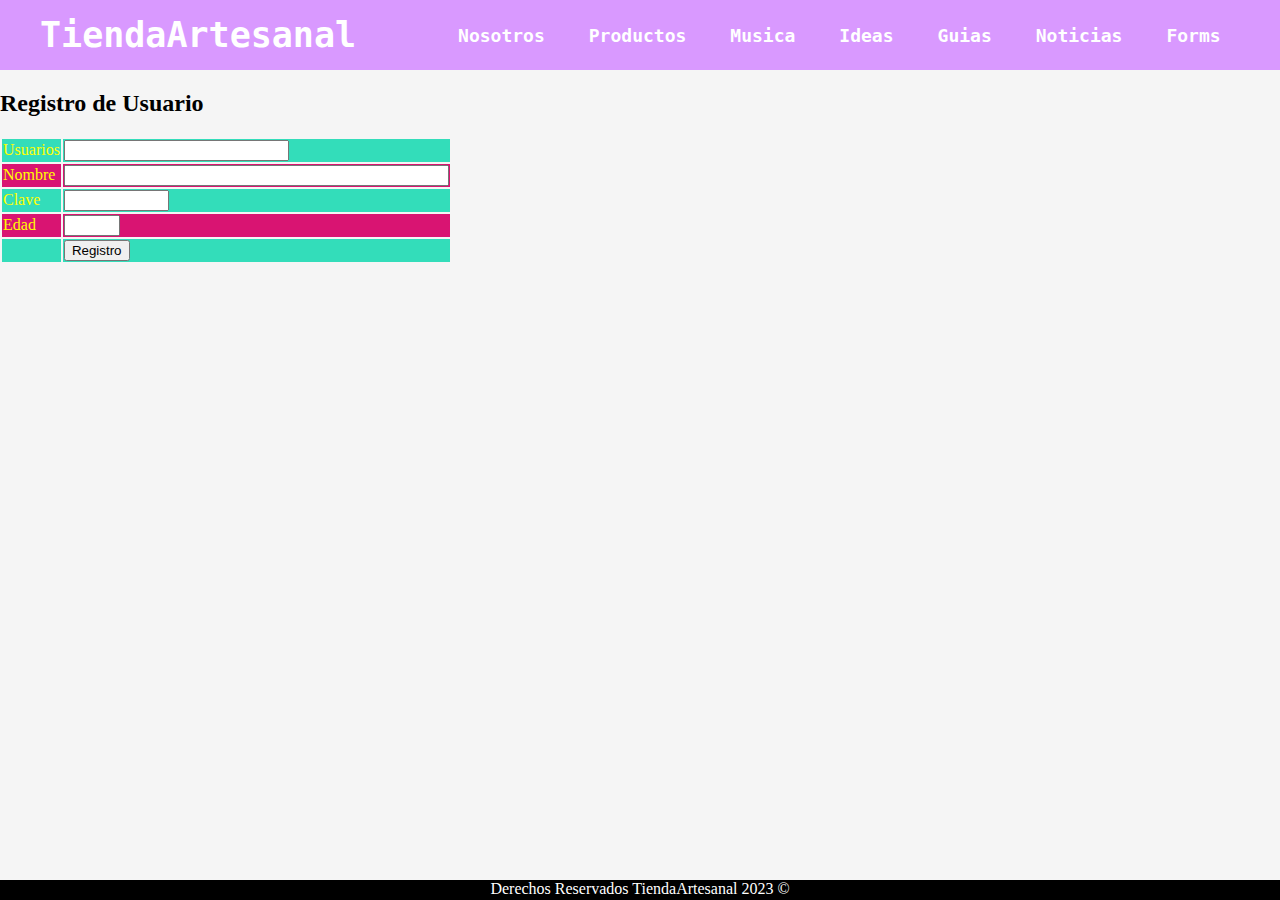
<file: src/main/resources/static/formularios.html>
<!DOCTYPE html>
<!--
Click nbfs://nbhost/SystemFileSystem/Templates/Licenses/license-default.txt to change this license
Click nbfs://nbhost/SystemFileSystem/Templates/Other/html.html to edit this template
-->
<html>
    <head>
        <title>Practica 2</title>
        <meta charset="UTF-8">
        <link href="css/estilos.css" rel="stylesheet" type="text/css"/>
    </head>
    <body>
        <header class="header">
            <nav class="nav">
                <a class="title nav-link" href="index.html">TiendaArtesanal</a>
                <ul class="nav-menu">
                    <li class="nav-menu-item"><a class="nav-link nav-menu-link" href="nosotros.html">Nosotros</a></li>
                    <li class="nav-menu-item"><a class="nav-link nav-menu-link" href="productos.html">Productos</a></li>
                    <li class="nav-menu-item"><a class="nav-link nav-menu-link" href="musica.html">Musica</a></li>
                    <li class="nav-menu-item"><a class="nav-link nav-menu-link" href="ideas.html">Ideas</a></li>      
                    <li class="nav-menu-item"><a class="nav-link nav-menu-link" href="video.html">Guias</a></li>                          
                    <li class="nav-menu-item"><a class="nav-link nav-menu-link" href="iframes.html">Noticias</a></li>
                    <li class="nav-menu-item"><a class="nav-link nav-menu-link" href="formularios.html">Forms</a></li>
                </ul>
            </nav>
        </header>
        <section>
            <h2>Registro de Usuario</h2>
            <form action="/usuario/registro" method="post">
                <table border="0">
                    <tbody>
                        <tr>
                            <td>Usuarios</td>
                            <td><input type="email" name="usuario" value="" size="25" /></td>
                        </tr>
                        <tr>
                            <td>Nombre</td>
                            <td><input type="text" required name="nombre" value="" size="45" /></td>
                        </tr>
                        <tr>
                            <td>Clave</td>
                            <td><input type="password" 
                                       required 
                                       name="clave" value="" size="10" /></td>
                        </tr>
                        <tr>
                            <td>Edad</td>
                            <td><input type="number" 
                                       min="18"
                                       max="25"
                                       name="edad" value="" /></td>
                        </tr>
                        <tr>
                            <td></td>
                            <td><input type="submit" value="Registro" /></td>
                        </tr>
                    </tbody>
                </table>
            </form>
        </section>  
        <footer>
            Derechos Reservados TiendaArtesanal 2023 &COPY;
        </footer>
    </body>
</html>
</file>
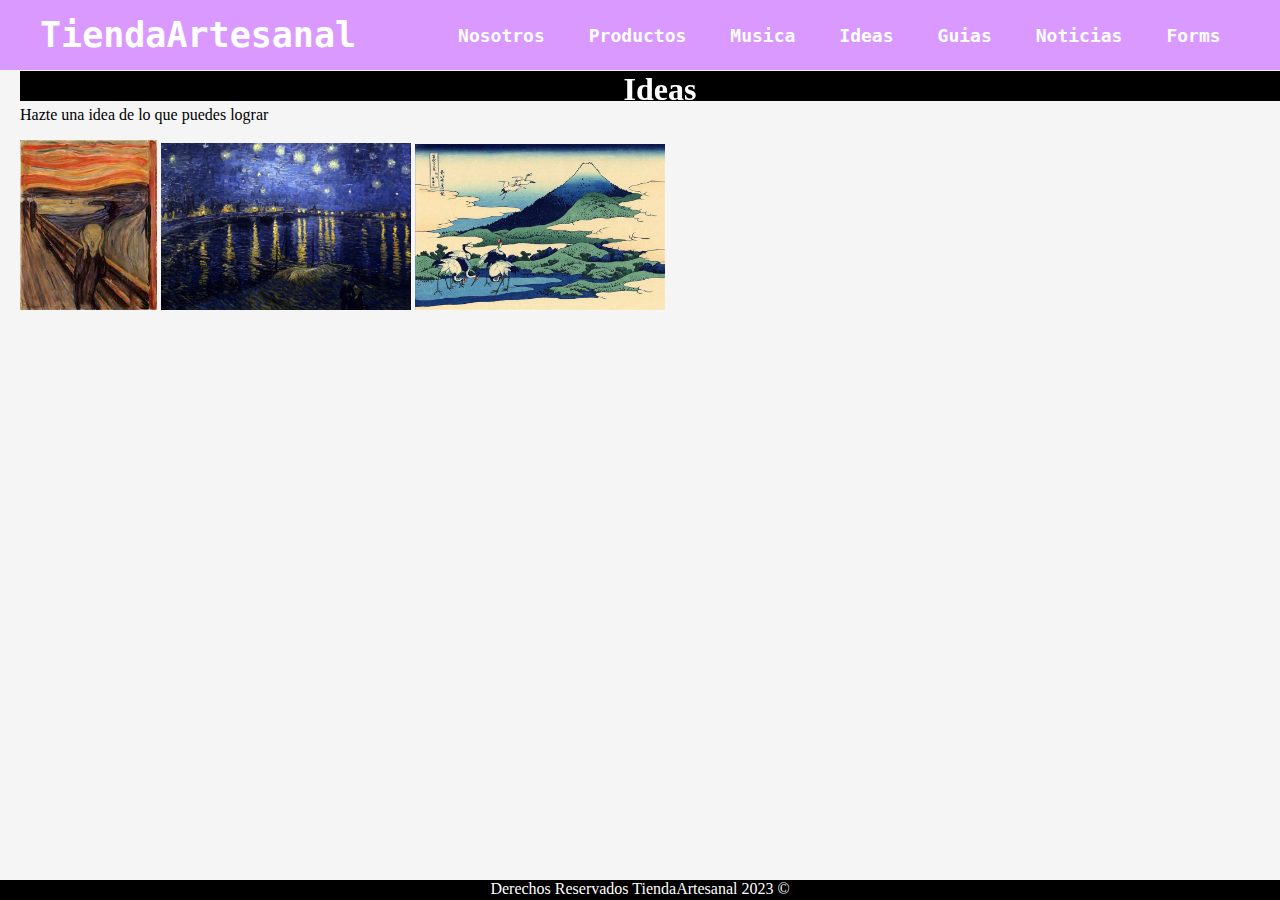
<file: src/main/resources/static/ideas.html>
<!DOCTYPE html>
<!--
Click nbfs://nbhost/SystemFileSystem/Templates/Licenses/license-default.txt to change this license
Click nbfs://nbhost/SystemFileSystem/Templates/Other/html.html to edit this template
-->
<html>
    <head>
        <title>Practica 2</title>
        <meta charset="UTF-8">
        <link href="css/estilos.css" rel="stylesheet" type="text/css"/>
    </head>
    <body>
        <header class="header">
            <nav class="nav">
                <a class="title nav-link" href="index.html">TiendaArtesanal</a>
                <ul class="nav-menu">
                    <li class="nav-menu-item"><a class="nav-link nav-menu-link" href="nosotros.html">Nosotros</a></li>
                    <li class="nav-menu-item"><a class="nav-link nav-menu-link" href="productos.html">Productos</a></li>
                    <li class="nav-menu-item"><a class="nav-link nav-menu-link" href="musica.html">Musica</a></li>
                    <li class="nav-menu-item"><a class="nav-link nav-menu-link" href="ideas.html">Ideas</a></li>      
                    <li class="nav-menu-item"><a class="nav-link nav-menu-link" href="video.html">Guias</a></li>                          
                    <li class="nav-menu-item"><a class="nav-link nav-menu-link" href="iframes.html">Noticias</a></li>
                    <li class="nav-menu-item"><a class="nav-link nav-menu-link" href="formularios.html">Forms</a></li>
                </ul>
            </nav>
        </header>
        <h1>Ideas</h1>
        <div>
            <p>Hazte una idea de lo que puedes lograr</p>
        </div>
        <img src="images/imagen1.jpg" height="170" alt=""/>
        <img src="images/imagen2.jpg" width="250" alt=""/>
        <img src="images/imagen3.jpg" width="250" alt=""/>
        <footer>
            Derechos Reservados TiendaArtesanal 2023 &COPY;
        </footer>
    </body>
</html>
</file>
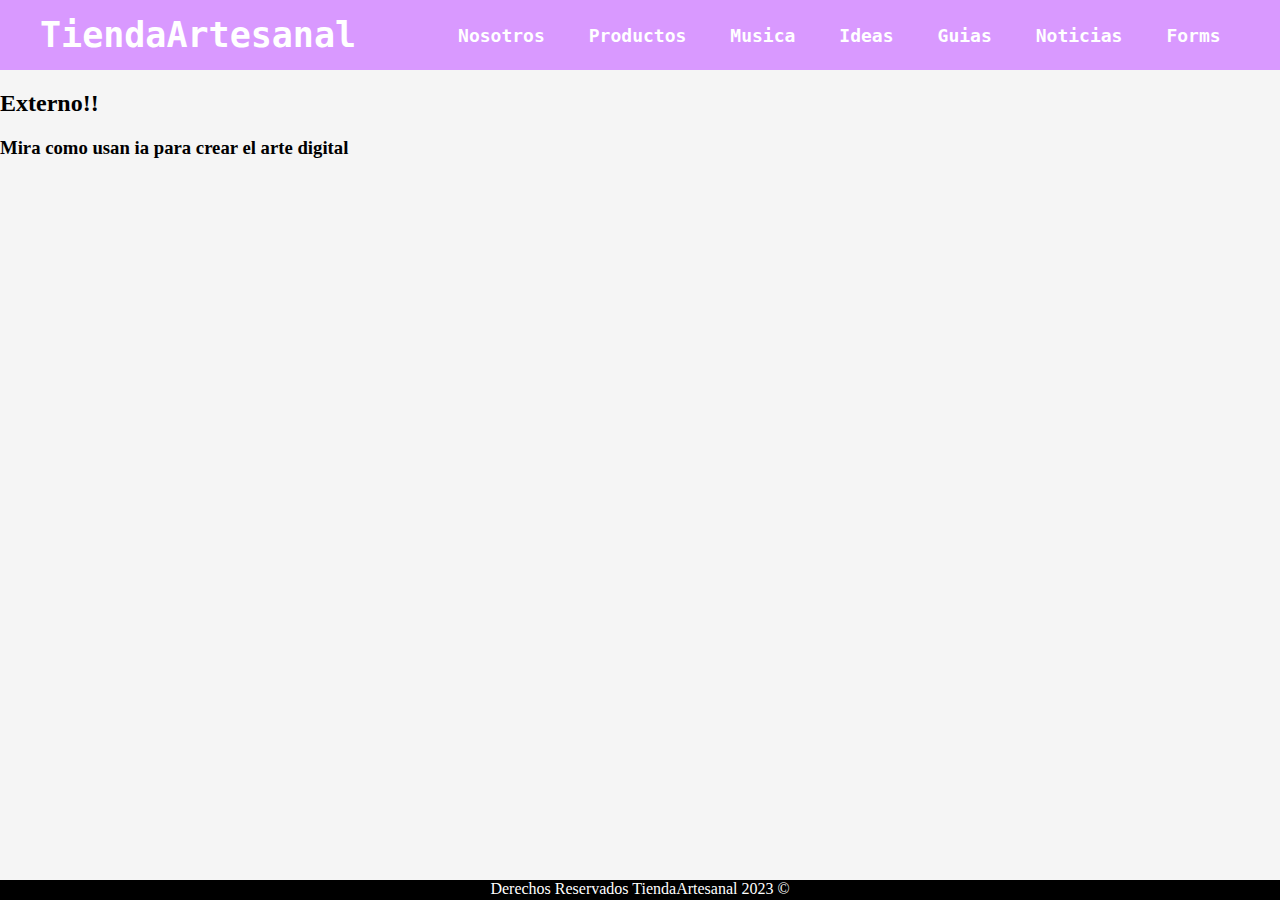
<file: src/main/resources/static/iframes.html>
<!DOCTYPE html>
<!--
Click nbfs://nbhost/SystemFileSystem/Templates/Licenses/license-default.txt to change this license
Click nbfs://nbhost/SystemFileSystem/Templates/Other/html.html to edit this template
-->
<html>
    <head>
        <title>Practica 2</title>
        <meta charset="UTF-8">
        <link href="css/estilos.css" rel="stylesheet" type="text/css"/>
    </head>
    <body>
        <header class="header">
            <nav class="nav">
                <a class="title nav-link" href="index.html">TiendaArtesanal</a>
                <ul class="nav-menu">
                    <li class="nav-menu-item"><a class="nav-link nav-menu-link" href="nosotros.html">Nosotros</a></li>
                    <li class="nav-menu-item"><a class="nav-link nav-menu-link" href="productos.html">Productos</a></li>
                    <li class="nav-menu-item"><a class="nav-link nav-menu-link" href="musica.html">Musica</a></li>
                    <li class="nav-menu-item"><a class="nav-link nav-menu-link" href="ideas.html">Ideas</a></li>      
                    <li class="nav-menu-item"><a class="nav-link nav-menu-link" href="video.html">Guias</a></li>                          
                    <li class="nav-menu-item"><a class="nav-link nav-menu-link" href="iframes.html">Noticias</a></li>
                    <li class="nav-menu-item"><a class="nav-link nav-menu-link" href="formularios.html">Forms</a></li>
                </ul>
            </nav>
        </header>
         <section>
            <h2>Externo!!</h2>
            <article>
                <h3>Mira como usan ia para crear el arte digital</h3>
                <figure>
                    <iframe width="1128" height="480" 
                            src="https://www.youtube.com/embed/O3pB1hJeTZI" 
                            title="Es ARTE lo que hacen las IA? GUERRA entre ARTISTA y AI (Inteligencia Artificial)" 
                            frameborder="0" allow="accelerometer; autoplay; clipboard-write; encrypted-media; gyroscope; picture-in-picture; web-share" allowfullscreen></iframe>
                </figure>
            </article>
        </section>  
        <footer>
            Derechos Reservados TiendaArtesanal 2023 &COPY;
        </footer>
    </body>
</html>
</file>
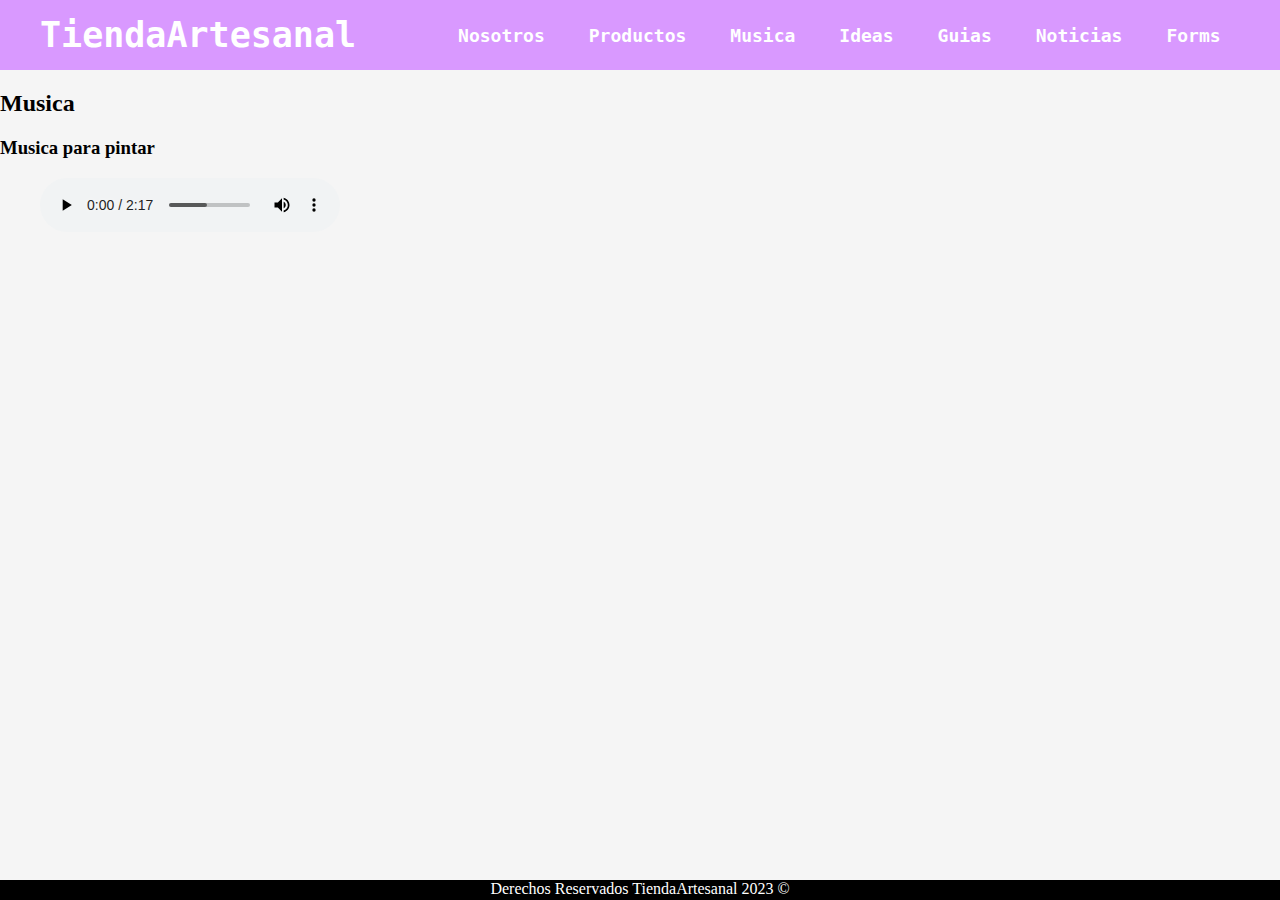
<file: src/main/resources/static/musica.html>
<!DOCTYPE html>
<!--
Click nbfs://nbhost/SystemFileSystem/Templates/Licenses/license-default.txt to change this license
Click nbfs://nbhost/SystemFileSystem/Templates/Other/html.html to edit this template
-->
<html>
    <head>
        <title>Practica 2</title>
        <meta charset="UTF-8">
        <link href="css/estilos.css" rel="stylesheet" type="text/css"/>
    </head>
    <body>
        <header class="header">
            <nav class="nav">
                <a class="title nav-link" href="index.html">TiendaArtesanal</a>
                <ul class="nav-menu">
                    <li class="nav-menu-item"><a class="nav-link nav-menu-link" href="nosotros.html">Nosotros</a></li>
                    <li class="nav-menu-item"><a class="nav-link nav-menu-link" href="productos.html">Productos</a></li>
                    <li class="nav-menu-item"><a class="nav-link nav-menu-link" href="musica.html">Musica</a></li>
                    <li class="nav-menu-item"><a class="nav-link nav-menu-link" href="ideas.html">Ideas</a></li>      
                    <li class="nav-menu-item"><a class="nav-link nav-menu-link" href="video.html">Guias</a></li>                          
                    <li class="nav-menu-item"><a class="nav-link nav-menu-link" href="iframes.html">Noticias</a></li>
                    <li class="nav-menu-item"><a class="nav-link nav-menu-link" href="formularios.html">Forms</a></li>
                </ul>
            </nav>
        </header>
        <section>
            <h2>Musica</h2>
            <article>
                <h3>Musica para pintar</h3>
                <figure>
                    <audio controls>
                        <source src="audios/audio1.mp3" type="audio/mpeg">
                        Your browser does not support the <code>audio</code> tag.
                    </audio>
                </figure>
            </article>
        </section>  
        <footer>
            Derechos Reservados TiendaArtesanal 2023 &COPY;
        </footer>
    </body>
</html>
</file>
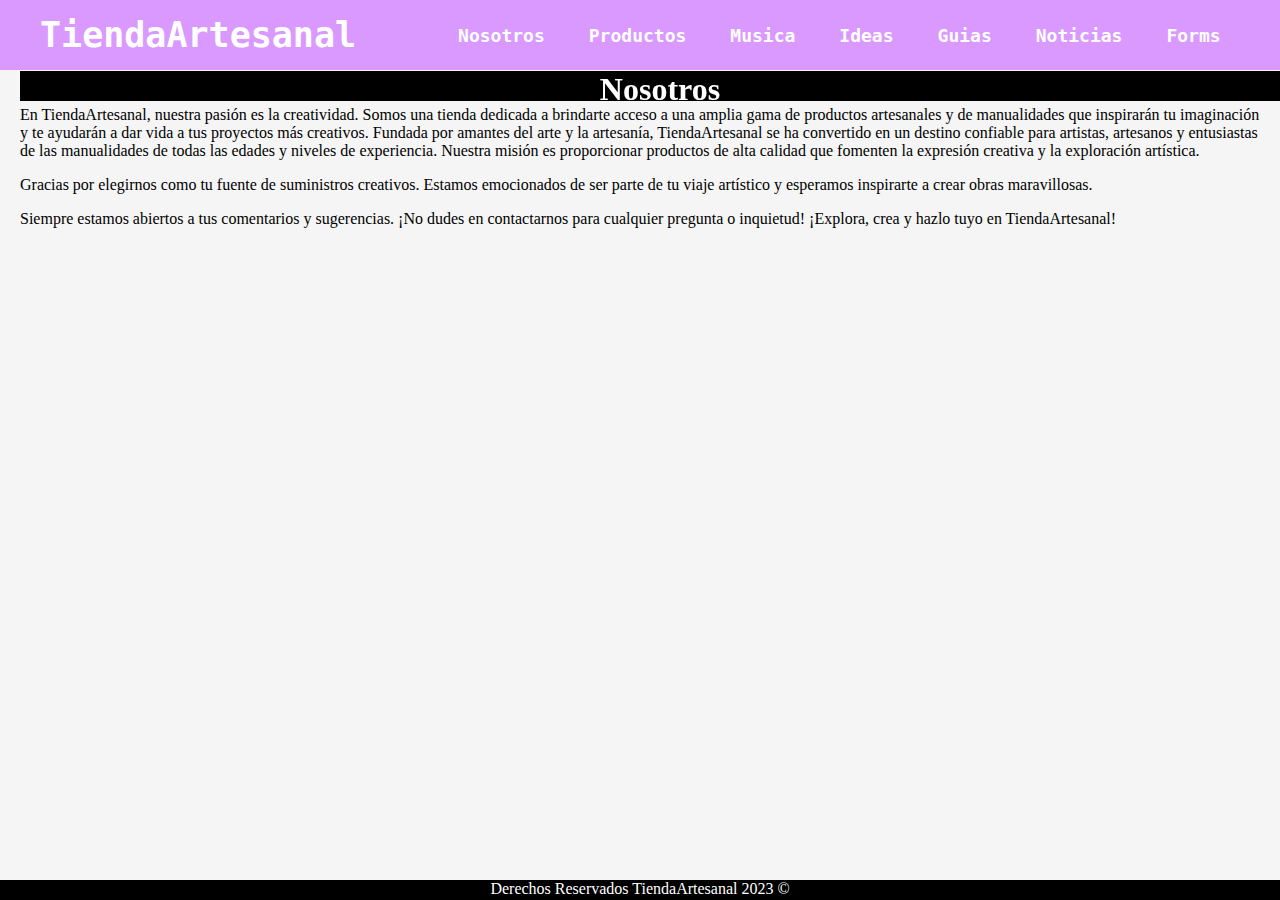
<file: src/main/resources/static/nosotros.html>
<!DOCTYPE html>
<!--
Click nbfs://nbhost/SystemFileSystem/Templates/Licenses/license-default.txt to change this license
Click nbfs://nbhost/SystemFileSystem/Templates/Other/html.html to edit this template
-->
<html>
    <head>
        <title>Practica 2</title>
        <meta charset="UTF-8">
        <link href="css/estilos.css" rel="stylesheet" type="text/css"/>
    </head>
    <body>
        <header class="header">
            <nav class="nav">
                <a class="title nav-link" href="index.html">TiendaArtesanal</a>
                <ul class="nav-menu">
                    <li class="nav-menu-item"><a class="nav-link nav-menu-link" href="nosotros.html">Nosotros</a></li>
                    <li class="nav-menu-item"><a class="nav-link nav-menu-link" href="productos.html">Productos</a></li>
                    <li class="nav-menu-item"><a class="nav-link nav-menu-link" href="musica.html">Musica</a></li>
                    <li class="nav-menu-item"><a class="nav-link nav-menu-link" href="ideas.html">Ideas</a></li>      
                    <li class="nav-menu-item"><a class="nav-link nav-menu-link" href="video.html">Guias</a></li>                          
                    <li class="nav-menu-item"><a class="nav-link nav-menu-link" href="iframes.html">Noticias</a></li>
                    <li class="nav-menu-item"><a class="nav-link nav-menu-link" href="formularios.html">Forms</a></li>
                </ul>
            </nav>
        </header>
        
        <h1>Nosotros</h1>
    <div>
        <p>En TiendaArtesanal, nuestra pasión es la creatividad. Somos una tienda dedicada a brindarte acceso a una amplia gama de productos artesanales y de manualidades que inspirarán tu imaginación y te ayudarán a dar vida a tus proyectos más creativos.
            Fundada por amantes del arte y la artesanía, TiendaArtesanal se ha convertido en un destino confiable para artistas, artesanos y entusiastas de las manualidades de todas las edades y niveles de experiencia. Nuestra misión es proporcionar productos de alta calidad que fomenten la expresión creativa y la exploración artística.
        </p>
        <p>Gracias por elegirnos como tu fuente de suministros creativos. Estamos emocionados de ser parte de tu viaje artístico y esperamos inspirarte a crear obras maravillosas.</p>
        <p>Siempre estamos abiertos a tus comentarios y sugerencias. ¡No dudes en contactarnos para cualquier pregunta o inquietud!
            ¡Explora, crea y hazlo tuyo en TiendaArtesanal!</p>
    </div>    
        <footer>
            Derechos Reservados TiendaArtesanal 2023 &COPY;
        </footer>
    </body>
</html>
</file>
<file: src/main/resources/static/css/estilos.css>
/*
Click nbfs://nbhost/SystemFileSystem/Templates/Licenses/license-default.txt to change this license
Click nbfs://nbhost/SystemFileSystem/Templates/Other/CascadeStyleSheet.css to edit this template
*/
/* 
    Created on : 4 oct. 2023, 10:10:29
    Author     : soporte
*/
body{
    box-sizing: border-box;
    margin: 0;
    padding: 90px 20px 0;
    background-color: whitesmoke;
}

.header {
    position: fixed;
    background-color: #d999ff;
    top: 0;
    left: 0;
    height: 70px;
    width: 100%;
}

.title{
    font-family: monospace;
    font-style: normal;
    font-size: 35px;
    font-weight: bolder;
    padding: 0 40px;
    line-height: 70px;
}

.nav{
    display: flex;
    justify-content: space-around;
    margin: 0 auto;
}

.nav-link{
    color: white;
    text-decoration: none;
}

.nav-menu{
    display: flex;
    list-style: none;
    margin-right: 40px;
}

.nav-menu-item{
    font-size: 18px;
    font-family: monospace;
    font-weight: bold;
    margin: 0 10px;
    line-height: 40px;
}

.nav-menu-link{
    padding: 8px 12px;
    transition: 0.5s;
}

.nav-menu-link:hover{
    background-color: whitesmoke;
    border-radius: 12px;
    color: #d999ff;
}

section{
    overflow-y: scroll;
    position: fixed;
    background-color: whitesmoke;
    top: 70px;
    bottom: 20px;
    left: 0;
    width: 80%;
}

aside{
    position: fixed;
    background-color: aquamarine;
    top: 70px;
    right: 0;
    bottom: 20px;
    width: 20%;    
}

footer{
    text-align: center;
    position: fixed;
    background-color: black;
    color: white;
    left: 0;
    bottom: 0;
    height: 20px;
    width: 100%;
}

h1{
   position: fixed;
   top: 50px;
   width: 100%;
   height: 30px;
   text-align: center; 
   background-color: black; 
   color: white;
}

tr:nth-child(odd){
    background-color: #33ddba;
    color: yellow;
}

tr:nth-child(even){
    background-color: #d91472;
    color: yellow;
}

thead tr th{
    background-color: black;
    color: white;
}
</file>
